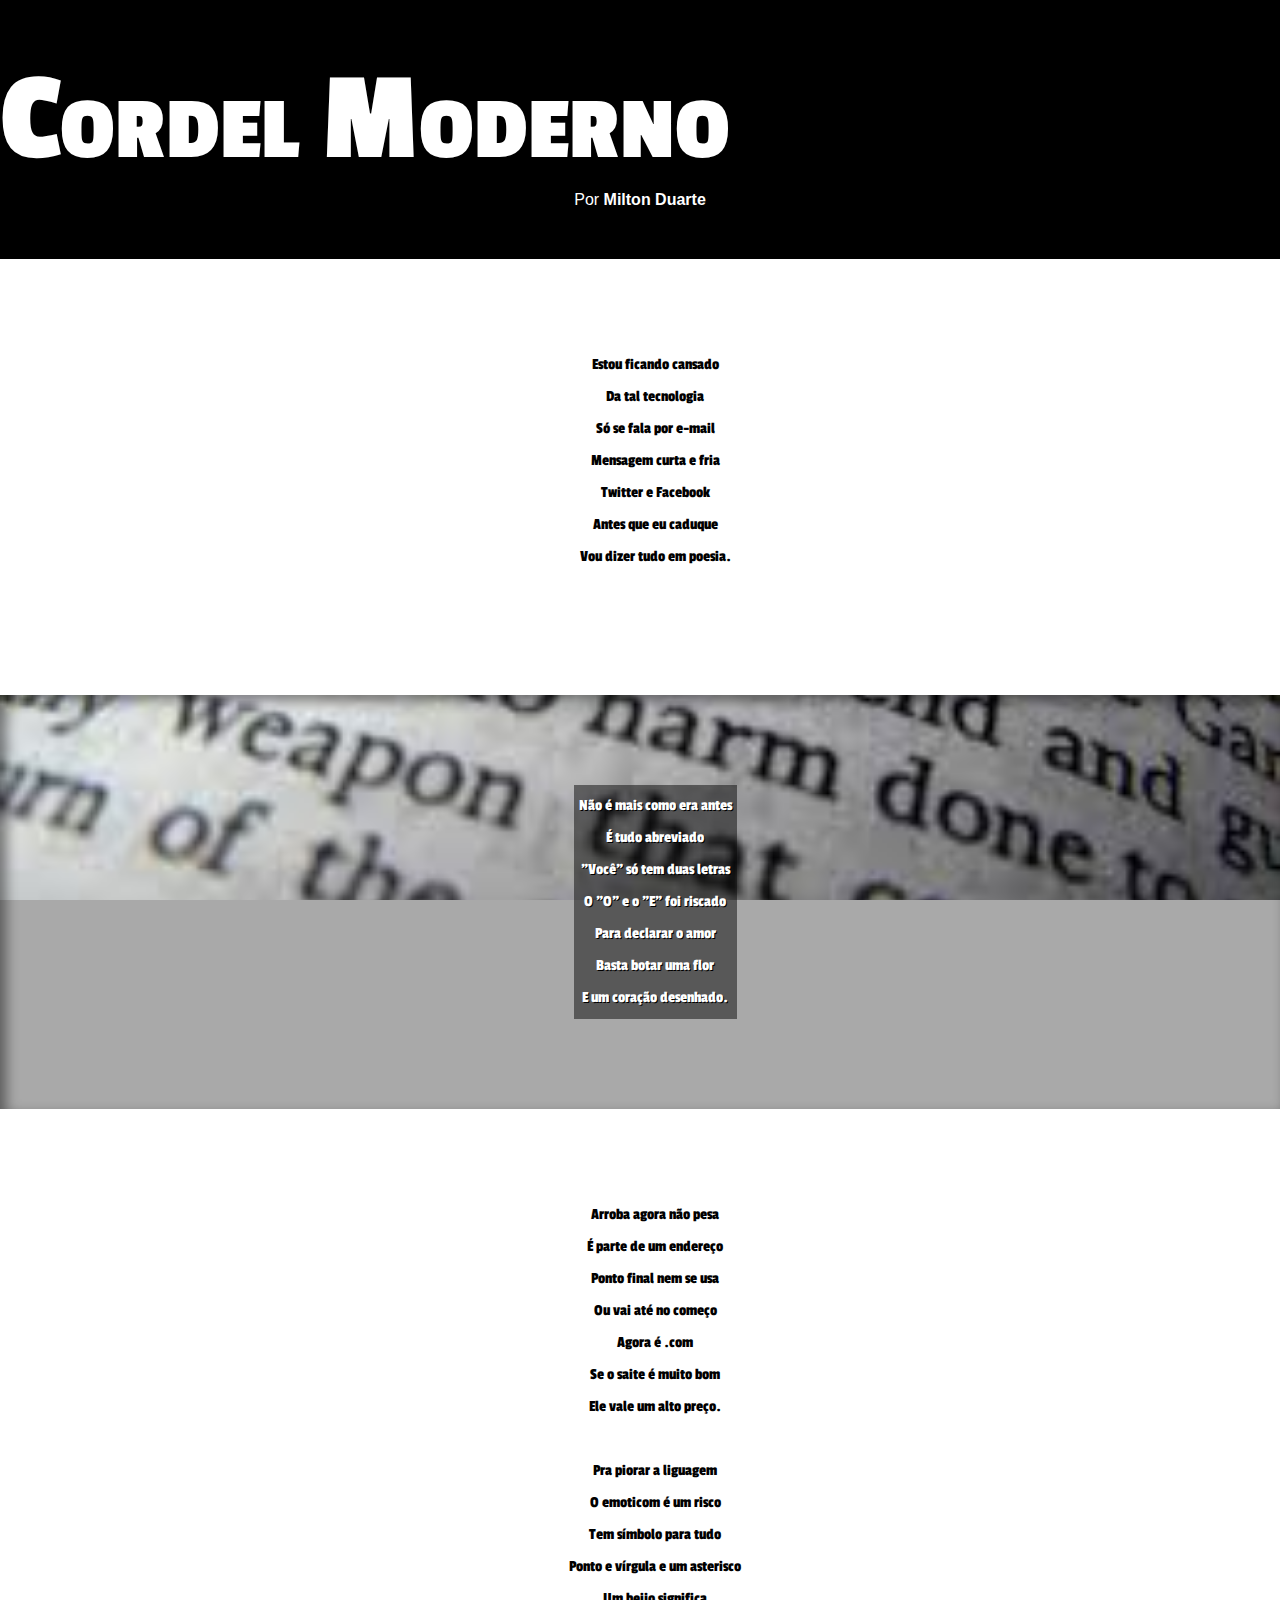
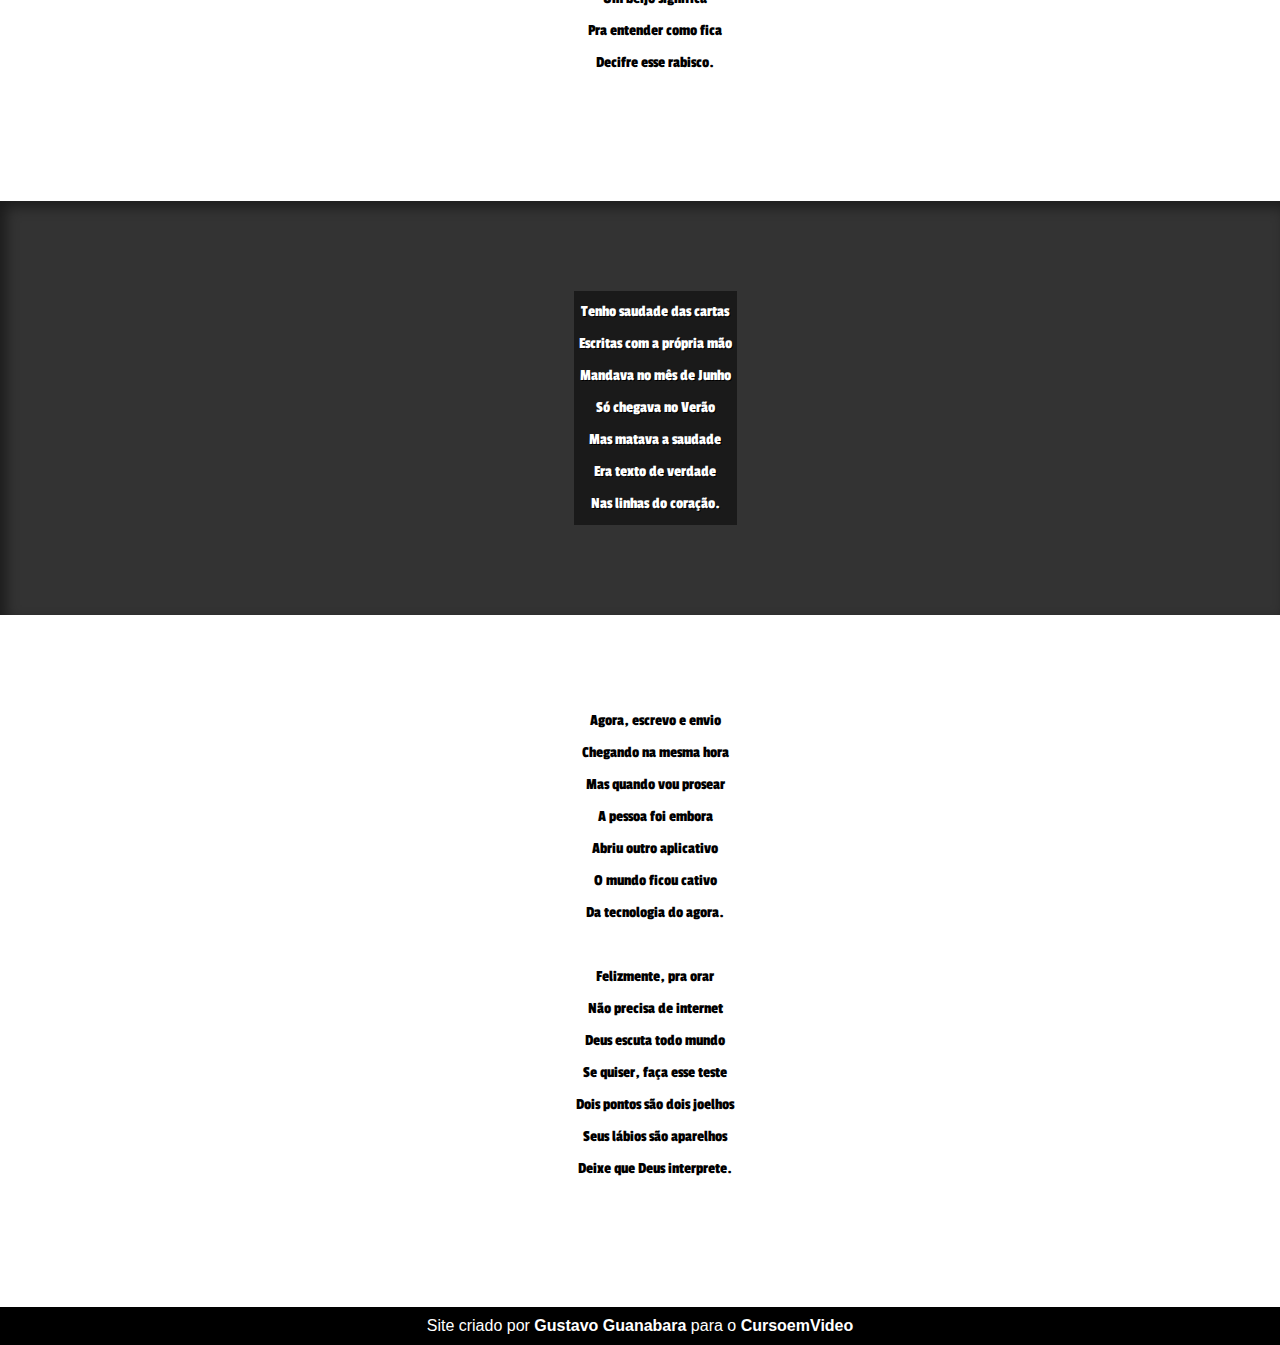
<file: desafio001/index.html>
<!DOCTYPE html>
<html lang="pt-br">
<head>
    <meta charset="UTF-8">
    <meta name="viewport" content="width=device-width, initial-scale=1.0">
    <title>Cordel Moderno</title>
    <link rel="stylesheet" href="estilo/style.css">
</head>
<body>
   <header>
       <h1>
        Cordel Moderno
       </h1>
       <p>
        Por <a href="https://www.recantodasletras.com.br/poesias/3186743]" target="_blank">Milton Duarte</a>
    </p>
   </header>
 
    <section class="normal">
        <p>
            Estou ficando cansado <br>
            Da tal  tecnologia <br>
            Só se fala por e-mail <br>
            Mensagem curta e fria <br>
            Twitter e Facebook <br>
            Antes que eu caduque <br>
            Vou dizer tudo em poesia.
        </p>
    </section>

    <section class="imagem" id="img01">
        <p>
            Não é mais como era antes <br>
            É tudo abreviado <br>
            "Você" só tem duas letras <br>
            O "O" e o "E" foi riscado <br>
            Para declarar o amor <br>
            Basta botar uma flor <br>
            E um coração desenhado.
        </p>
    </section>

    <section class="normal">
        
            <p>
                Arroba agora não pesa <br>
                É parte de um endereço <br>
                Ponto final nem se usa <br>
                Ou vai até no começo <br>
                Agora é .com <br>
                Se o saite é muito bom <br>
                Ele vale um alto preço.
            </p>


            <p>
                Pra piorar a liguagem <br>
                O emoticom é um risco <br>
                Tem símbolo para tudo <br>
                Ponto e vírgula e um asterisco <br>
                Um beijo significa <br>
                Pra entender como fica <br>
                Decifre esse rabisco.
            </p>
        
    </section>

    <section class="imagem" id="img02">
        <p>
            Tenho saudade das cartas <br>
            Escritas com a própria mão <br>
            Mandava no mês de Junho <br>
            Só chegava no Verão <br>
            Mas matava a saudade <br>
            Era texto de verdade <br>
            Nas linhas do coração.
        </p>
    </section>

    <section class="normal">
        <p>
            Agora, escrevo e envio <br>
            Chegando na mesma hora <br>
            Mas quando vou prosear <br>
            A pessoa foi embora <br>
            Abriu outro aplicativo <br>
            O mundo ficou cativo <br>
            Da tecnologia do agora.
        </p>


        <p>
            Felizmente, pra orar <br>
            Não precisa de internet <br>
            Deus escuta todo mundo <br>
            Se quiser, faça esse teste <br>
            Dois pontos são dois joelhos <br>
            Seus lábios são aparelhos <br>
            Deixe que Deus interprete.
        </p>
    </section>

    <footer>
        <p>Site criado por<a href="https://gustavoguanabara.github.io" target="_blank"> Gustavo Guanabara </a>para o <a href="https://www.cursoemvideo.com" target="_blank">CursoemVideo</a></p>
    </footer>
</body>
</html>
</file>
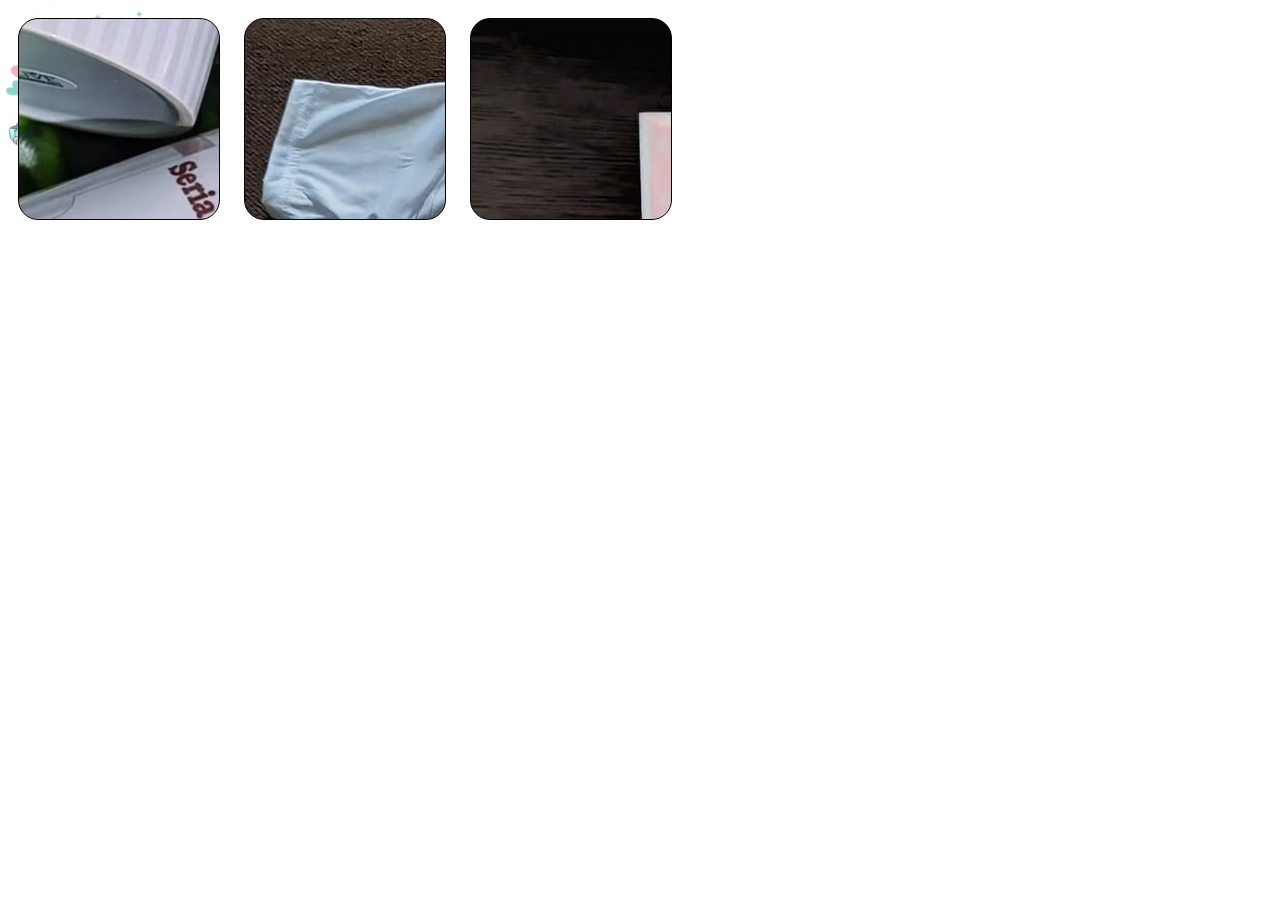
<file: exercicios/ex000/index.html>
<!DOCTYPE html>
<html lang="en">
<head>
    <meta charset="UTF-8">
    <meta name="viewport" content="width=device-width, initial-scale=1.0">
    <title>Personslizados</title>
    <style>
        body { 
        background-image: url('imagens/personalizados\ logo.jpeg');
        background-size: 200px;
        background-repeat: no-repeat;
        
            background-color: white; 
            
        }
          
        div.bloco {
            margin-right: 1000px;
            display:inline-block;
         width: 200px;
            height: 200px;
            border: 1px solid black;
            border-radius: 20px;
            margin: 10px;
            position: center;
            
            
        }

        div#q1 {
    background-image: url('imagens/personslizados\ 1.jpeg');
     background-position: center;
        }

        div#q2 {
background-image: url('imagens/personalizados\ 2.jpeg');
        }

        div#q3 {
background-image: url('imagens/personalizados\ 3.jpeg');
        }
    </style>
</head>
<body>
    

    <div class="bloco" id="q1">

    </div>
    <div class="bloco" id="q2">

    </div>
    <div class="bloco" id="q3">

    </div>
</body>
</html>
</file>
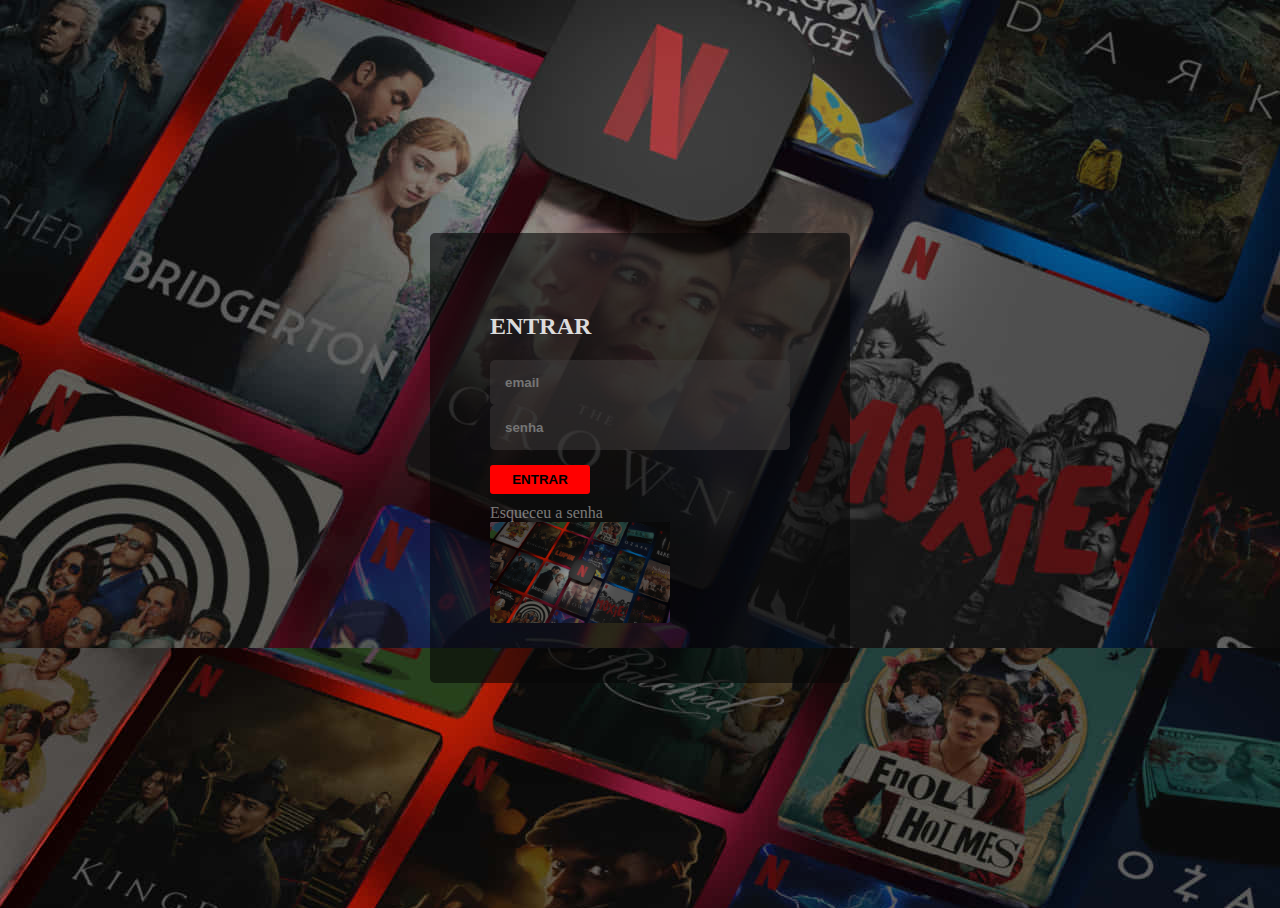
<file: exercicios/ex001/index.html>
<!DOCTYPE html>
<html lang="pt-br">
<head>
    <meta charset="UTF-8">
    <meta name="viewport" content="width=device-width, initial-scale=1.0">
    <title>Netflix</title>
<style>
    body {
        
        height: 200px;
        background-position: center center;
    }
</style>

    <link rel="stylesheet" href="style.css">

</head>
<body>
    

</body>
</html>
<div class="login-container">

    <form>
        
        <h2>ENTRAR</h2>
        <input type="email" placeholder="email">
        <input type="password" placeholder="senha">
        <button>ENTRAR</button>
        <a href="#"> Esqueceu a senha</a>
        <img src="netflix-.jpg" alt="" srcset="">
        
    </form>
</div>
</file>
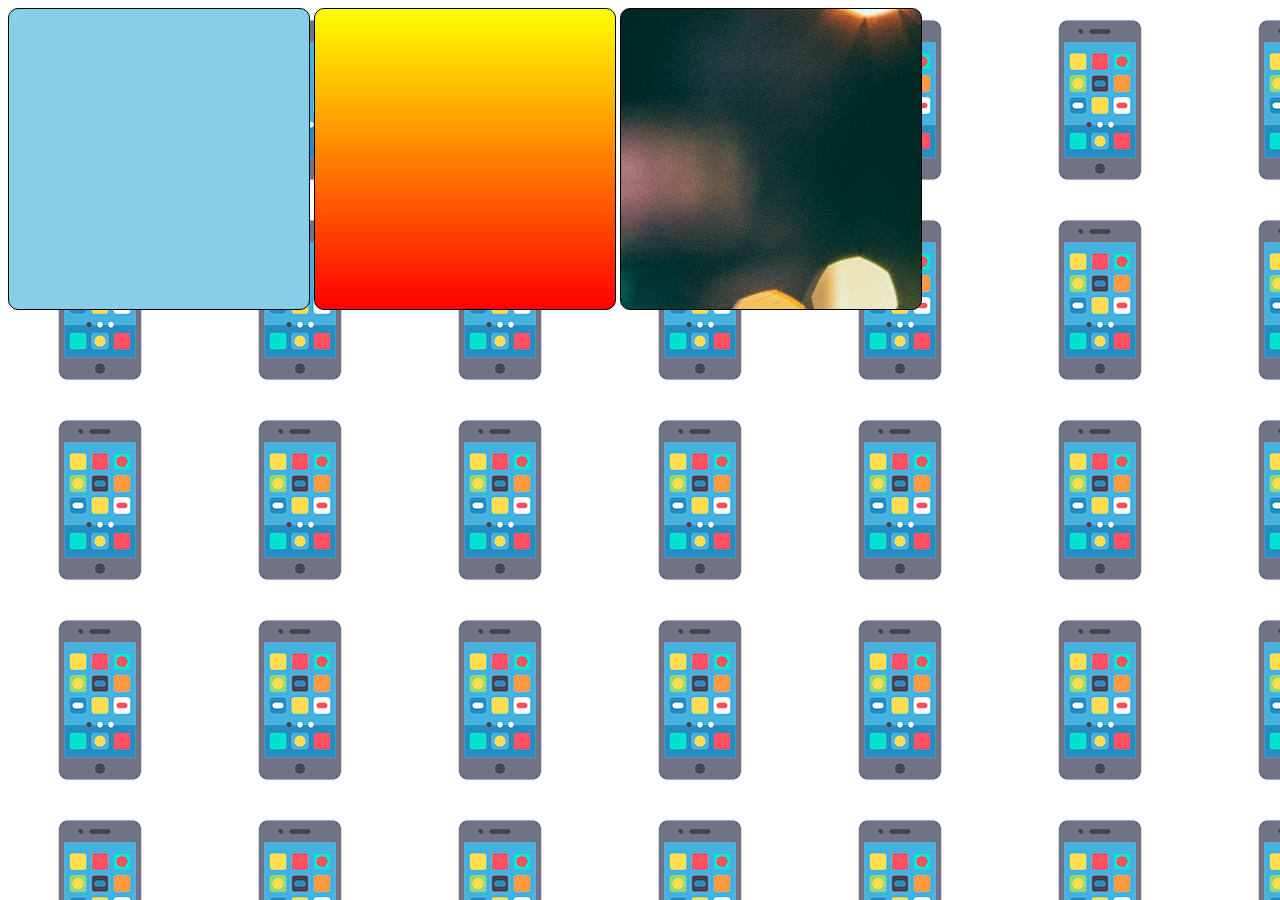
<file: exercicios/ex002/fundo001.html>
<!DOCTYPE html>
<html lang="pt-br">
<head>
    <meta charset="UTF-8">
    <meta name="viewport" content="width=device-width, initial-scale=1.0">
    <title>Teste de Imagem de Fundo</title>
    <style>

       body {
        background-image: url('imagens/icon-phone.png');
       }

        div.quadrado {
            display: inline-block;
            border: 1px solid black;
            border-radius: 10px;
            background-color: lightgray;
            width: 300px;
            height: 300px;
        }

        div#q1 {
         background-color: skyblue;
        }

        div#q2 {
         background-image: linear-gradient(to bottom, yellow, red);
        }

        div#q3 {
         background-image: url('imagens/back-phone.jpg');

        }

    </style> 
</head>
<body>
    <div class="quadrado" id="q1">

    </div>
    <div class="quadrado" id="q2">

    </div>
    <div class="quadrado" id="q3">

    </div>

</body>
</html>
</file>
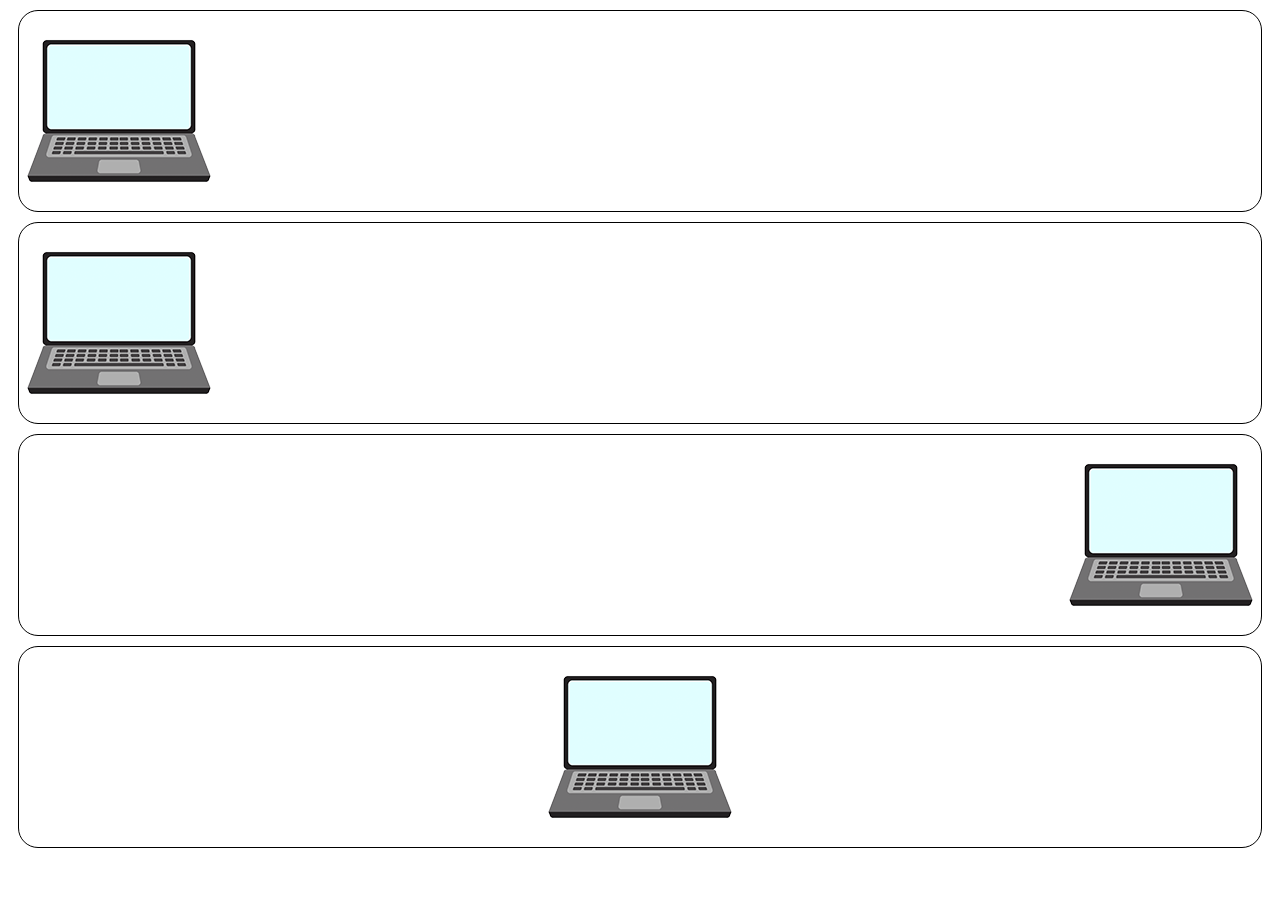
<file: exercicios/ex002/fundo003.html>
<!DOCTYPE html>
<html lang="pt-br">
<head>
    <meta charset="UTF-8">
    <meta name="viewport" content="width=device-width, initial-scale=1.0">
    <title>Posição dos Fundos</title>
    <style>
        div.bloco {
            background-image: url('imagens/icon-pc.png');
           height: 200px;
           border: 1px solid black;
           border-radius: 20px;
           margin: 10px;
           background-repeat: no-repeat;
        }
         div#q1 {
             background-position: left top;
         }

         div#q2 {
            background-position: left center;
         }

         div#q3 {
            background-position: right bottom;
         }

         div#q4 {
            background-position: center center;
         }
    </style>
</head>
<body>
    <div class="bloco" id="q1">

    </div>
    <div class="bloco" id="q2">

    </div>
    <div class="bloco" id="q3">

    </div>
    <div class="bloco" id="q4">

    </div>
</body>
</html>
</file>
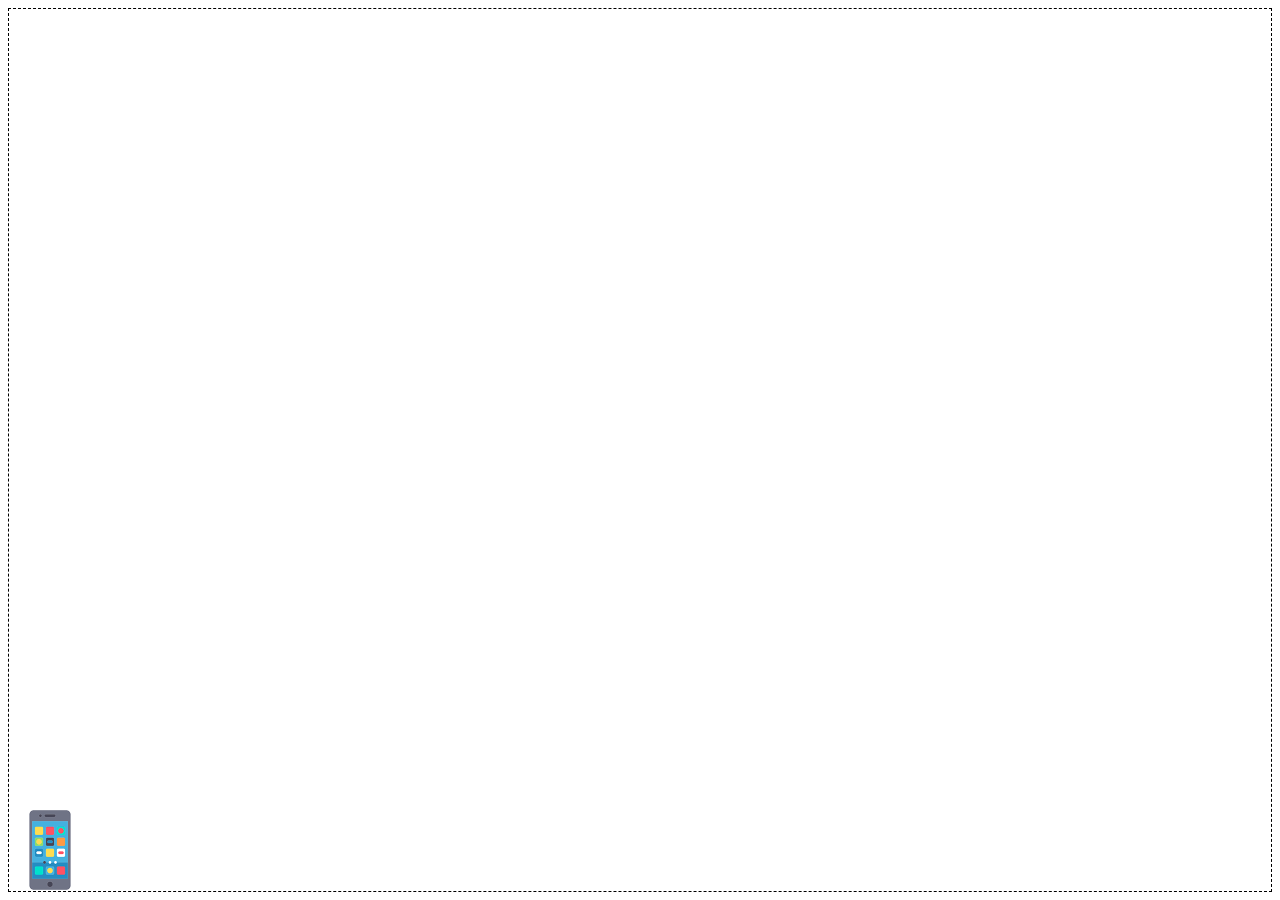
<file: exercicios/ex002/fundo004.html>
<!DOCTYPE html>
<html lang="pt-br">
<head>
    <meta charset="UTF-8">
    <meta name="viewport" content="width=device-width, initial-scale=1.0">
    <title>Posicionamento</title>
</head>
<style>
    body {
        height: 98vh;
        border: 1px dashed black;
        background-image: url('imagens/icon-phone.png');
        background-size: 100px;
        background-repeat: no-repeat;
        background-position: left bottom;
    }
</style>
<body>
    
</body>
</html>
</file>
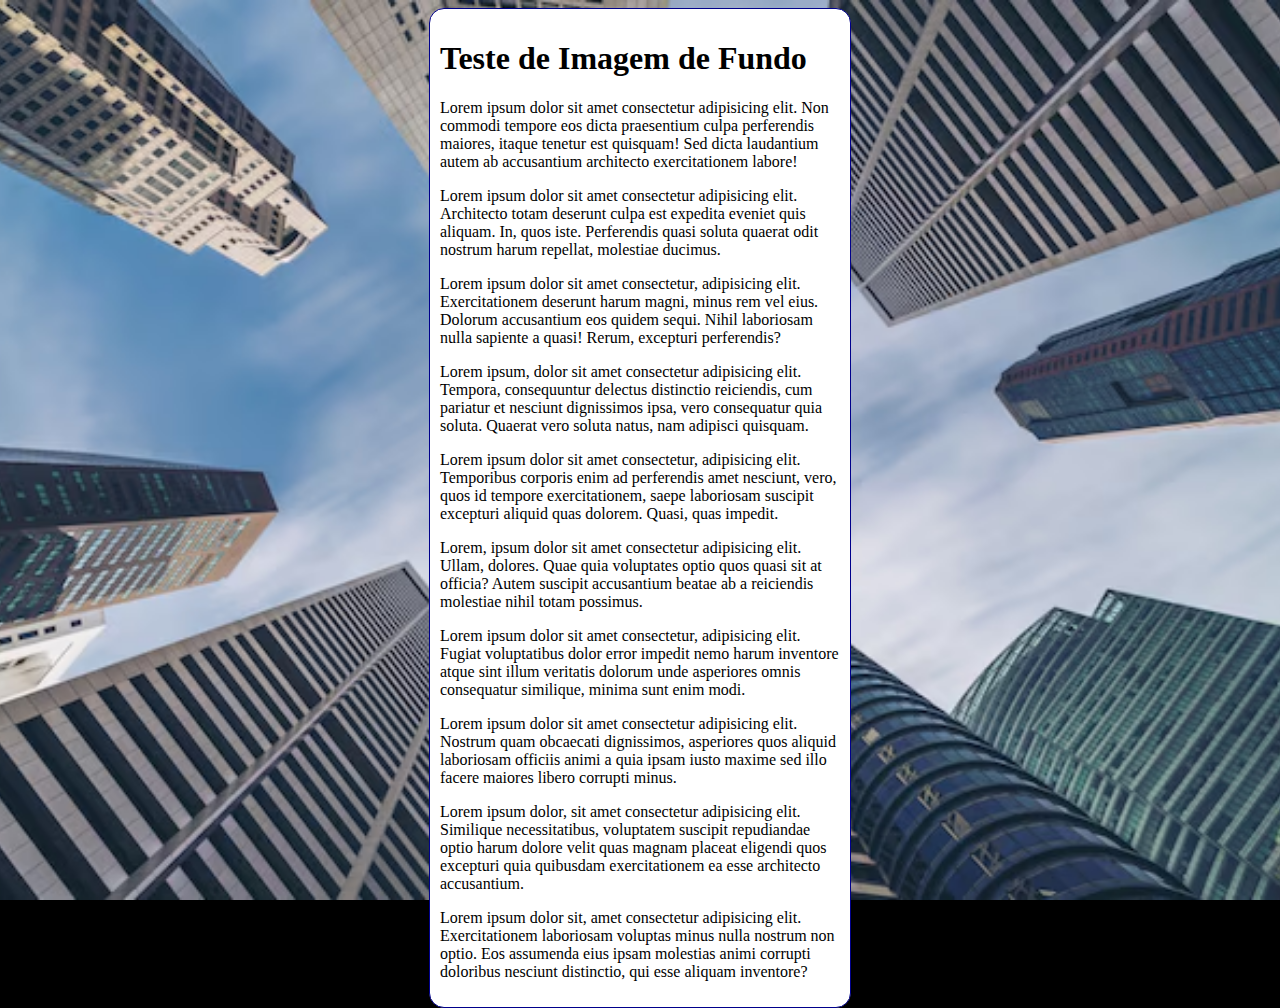
<file: exercicios/ex002/fundo006.html>
<!DOCTYPE html>
<html lang="pt-br">
<head>
    <meta charset="UTF-8">
    <meta name="viewport" content="width=device-width, initial-scale=1.0">
    <title>Document</title>
    <style>
        body {
            height: 100vh;
            background-color: black;
            background-image: url('imagens/aviao-.avif');
            background-position: center center;
            background-repeat:no-repeat;
            background-size: cover;
            background-attachment: fixed;
        }

        main {
            background-color: white;
            width: 400px;
            padding: 10px;
            margin: auto;
            border: 1px solid darkblue;
            border-radius: 15px;
        }
    </style>
</head>
<body>
    <main>
        <h1>Teste de Imagem de Fundo</h1>
        <p>Lorem ipsum dolor sit amet consectetur adipisicing elit. Non commodi tempore eos dicta praesentium culpa perferendis maiores, itaque tenetur est quisquam! Sed dicta laudantium autem ab accusantium architecto exercitationem labore!</p>
        <p>Lorem ipsum dolor sit amet consectetur adipisicing elit. Architecto totam deserunt culpa est expedita eveniet quis aliquam. In, quos iste. Perferendis quasi soluta quaerat odit nostrum harum repellat, molestiae ducimus.</p>
        <p>Lorem ipsum dolor sit amet consectetur, adipisicing elit. Exercitationem deserunt harum magni, minus rem vel eius. Dolorum accusantium eos quidem sequi. Nihil laboriosam nulla sapiente a quasi! Rerum, excepturi perferendis?</p>
        <p>Lorem ipsum, dolor sit amet consectetur adipisicing elit. Tempora, consequuntur delectus distinctio reiciendis, cum pariatur et nesciunt dignissimos ipsa, vero consequatur quia soluta. Quaerat vero soluta natus, nam adipisci quisquam.</p>
        <p>Lorem ipsum dolor sit amet consectetur, adipisicing elit. Temporibus corporis enim ad perferendis amet nesciunt, vero, quos id tempore exercitationem, saepe laboriosam suscipit excepturi aliquid quas dolorem. Quasi, quas impedit.</p>
        <p>Lorem, ipsum dolor sit amet consectetur adipisicing elit. Ullam, dolores. Quae quia voluptates optio quos quasi sit at officia? Autem suscipit accusantium beatae ab a reiciendis molestiae nihil totam possimus.</p>
        <p>Lorem ipsum dolor sit amet consectetur, adipisicing elit. Fugiat voluptatibus dolor error impedit nemo harum inventore atque sint illum veritatis dolorum unde asperiores omnis consequatur similique, minima sunt enim modi.</p>
        <p>Lorem ipsum dolor sit amet consectetur adipisicing elit. Nostrum quam obcaecati dignissimos, asperiores quos aliquid laboriosam officiis animi a quia ipsam iusto maxime sed illo facere maiores libero corrupti minus.</p>
        <p>Lorem ipsum dolor, sit amet consectetur adipisicing elit. Similique necessitatibus, voluptatem suscipit repudiandae optio harum dolore velit quas magnam placeat eligendi quos excepturi quia quibusdam exercitationem ea esse architecto accusantium.</p>
        <p>Lorem ipsum dolor sit, amet consectetur adipisicing elit. Exercitationem laboriosam voluptas minus nulla nostrum non optio. Eos assumenda eius ipsam molestias animi corrupti doloribus nesciunt distinctio, qui esse aliquam inventore?</p>
    </main>
</body>
</html>
</file>
<file: desafio001/estilo/style.css>
@charset "UTF8";

@import url('https://fonts.googleapis.com/css2?family=Passion+One:wght@400;700;900&display=swap');


@import url('https://fonts.googleapis.com/css2?family=Story+Script&display=swap');

:root {
    --fonte1: Verdana, Geneva, Tahoma, sans-serif;
    --fonte2:'Passion One' , cursive;
    --fonte3:.story-script-regular
}


* {
    margin: 0px;
    padding: 0px;
}

html, body {
    min-height: 100vh;
    background-color: darkgray;
    font-family:var(--fonte1) ;
}

header {
    background-color: rgb(0, 0, 0);
    color: white;
}

header > h1 {
    padding-top: 50px;
    font-variant: small-caps;
    font-family: var(--fonte2);
    font-size: 10vw;
}

header > p {
    text-align: center;
    padding-bottom: 50px;
}

a {
    color: white;
    text-decoration: none;
    font-weight: bolder;
}

header a:hover,footer a:hover {
    text-decoration: underline;
}

section { 
    text-align: center;
    padding-top: 10vh;
    padding-bottom: 10vh;
    line-height: 2em;
    padding-left: 30px;
    font-family: var(--fonte2);
}

section > p{
    text-align: center;
    padding-bottom: 2em;
}

section.normal {
    background-color: white;
    color: black;
}

section.imagem {
    background-color: rgb(51, 51, 51);
    color: white;
    box-shadow: inset 6px 6px 13px 0px rgba(0, 0, 0, 0.468);
    background-size: cover;
    background-attachment: fixed;
}

section.imagem > p{
    display: inline-block;
    padding: 5px;
    background-color: rgba(0, 0, 0, 0.478);
    text-shadow: 1px 1px 0px black;
}

section#img01 {
    background-image: url('../livro.jpeg');
    

}

section#img02 {
    background-image: url('../flor02.jpeg');
    
}

footer {
    background-color: black;
    color: white;
    text-align:center ;
    padding: 10px;
}
</file>
<file: exercicios/ex001/style.css>
<!DOCTYPE html>

body {

    background-color: #f50404;
    color: #b90505;
    margin: 0%;
    padding:0% ;
}
 
body {
    background-image: url('netflix-.jpg');
}
.login-container {
    display: flex;
    flex-direction: column;
    align-items: center;
    justify-content: center;
    height: 100vh;
    
}
button {
    width: 100px;
    padding: 7px;
    background-color: red;
    border: none;
    cursor: pointer;
    font-weight: bold;
    margin-top: 15px;
    border-radius: 3px;
}

.logo {
    width: 150px;
    margin-bottom: 20px;
    
}

form{
    background-color: rgba(6, 6, 6, 0.607);
    padding: 60px;
    border-radius: 5px;
    display: flex;
    flex-direction: column;
    width: 300px;
}


img {
width: 180px;
top: 10px;
left: 50px;
cursor: pointer;


}

form h2 {
    margin-bottom: 20px;
    color: rgba(247, 247, 247, 0.892);
}

input {
    padding: 15px;
    background-color: #433e3e7b;
    color:#ffffff33;
    border: none;
    border-radius: 5px;
    cursor: pointer;
    font-weight: bold;
}

a {
    color: #ffffff75;
    text-decoration: none;
    margin-top: 10px;
}

header {
    font-size: large;
 
}
</file>
